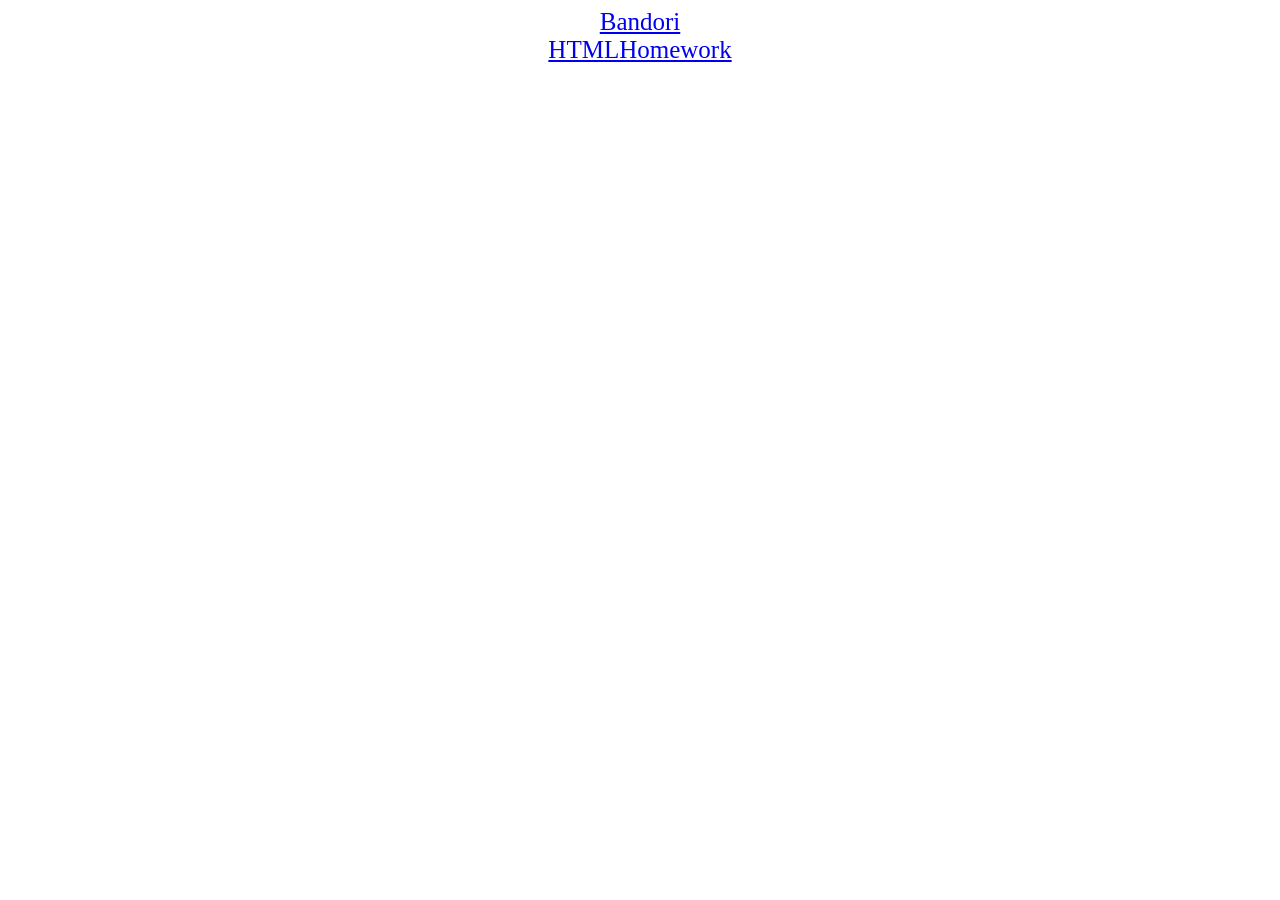
<file: index.html>
<!DOCTYPE html>
<html lang="en">
<head>
    <meta charset="UTF-8">
    <meta name="viewport" content="width=device-width, initial-scale=1.0">
    <title>Document</title>
    <link rel="stylesheet" href="style.css">
</head>
<body>
    <div style="text-align:center;">
        <a href="./Bandori/index.html">Bandori</a>
    </div>
    <div style="text-align:center;">
        <a href="./html_homework\index.html">HTMLHomework</a>
    </div>
</body>
</html>
</file>
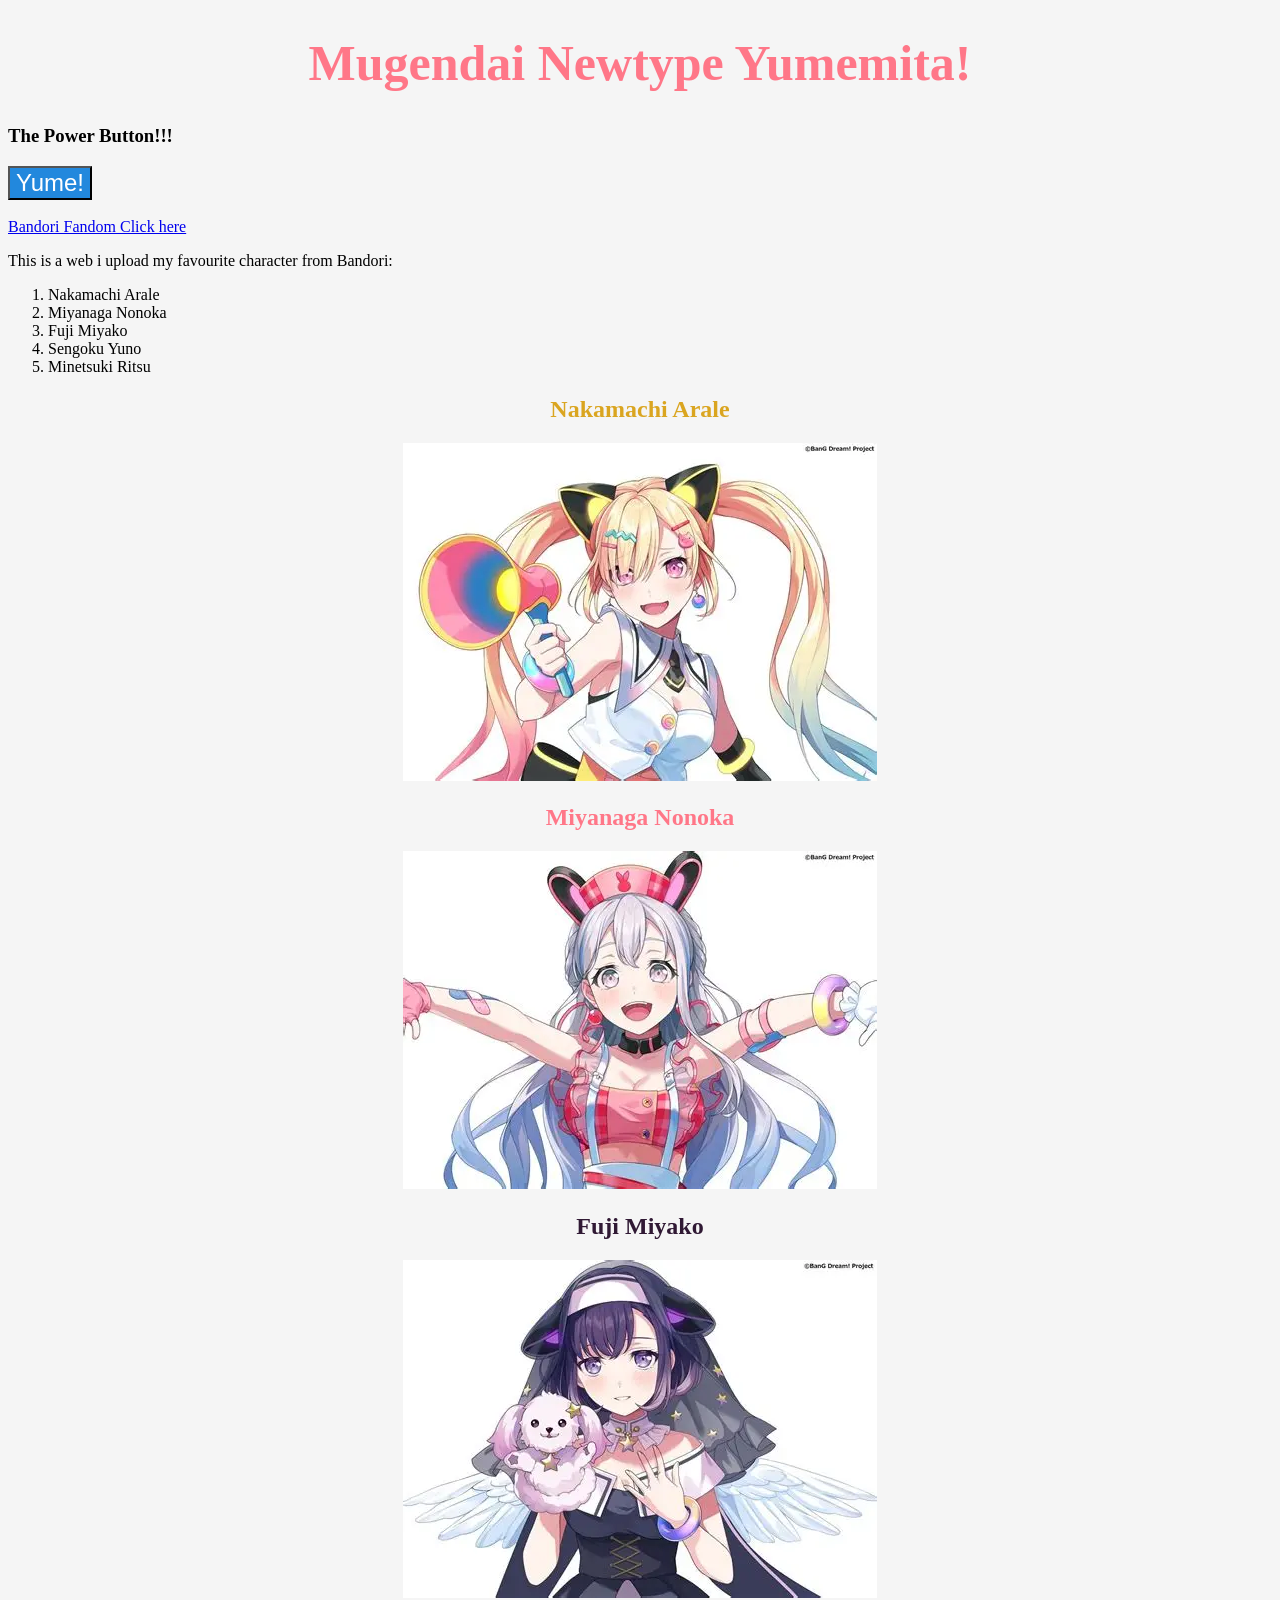
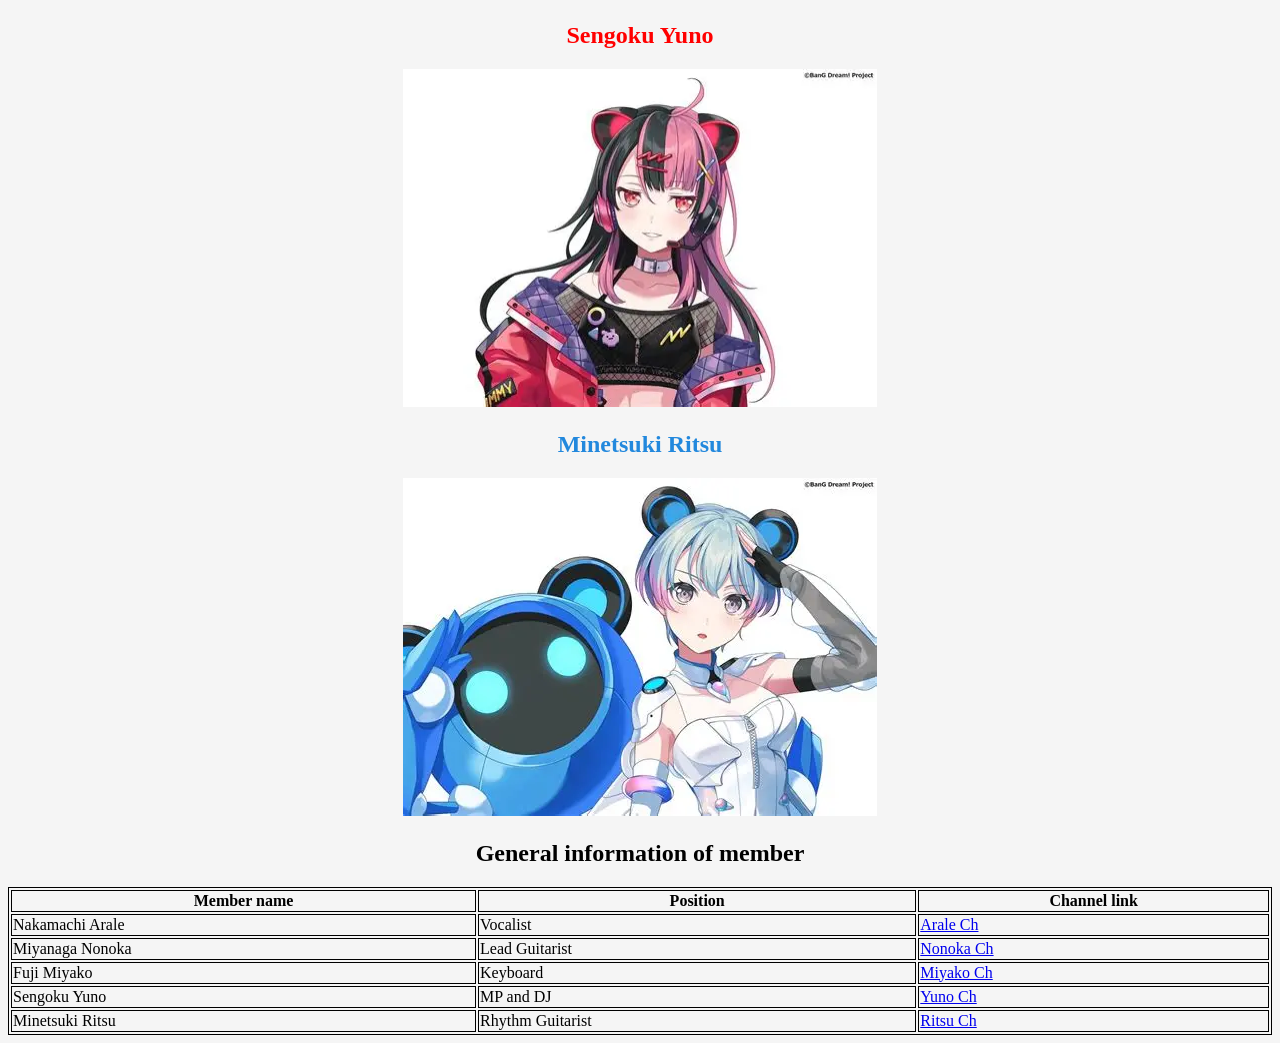
<file: B1/index.html>
<!DOCTYPE html>
<html>
  <head> 
  <meta charset="UTF-8" />
  <meta name="viewport" content="width=device-width, initial-scale=1.0" />
  <title>Bandori girl!</title>
    <style> table, th, td {
      border: 1px solid black;
    }
      div {
  background-color: #F5F5F5;
    }
    .character{
    text-align: center;  
    }
    </style>  
  </head>
  <body style="background-color: #F5F5F5;"></body>
    <h1 style="color:#FF7788; text-align: center; font-size: 50px;">Mugendai Newtype Yumemita!</h1>
    <h3>The Power Button!!!</h3>
    <button type="button"
        style="background-color:#2288DD; color:white; font-size: 24px;" 
        onclick="alert('YUME WA POWERRRRR!!!')">
    Yume!
    </button>
    <br><br>
    <a href="https://bandori.fandom.com/wiki/Mugendai_Mewtype">
    Bandori Fandom Click here
    </a>
    <div><p>This is a web i upload my favourite character from Bandori: </p></div>
    <ol>
    <li>Nakamachi Arale</li>
    <li>Miyanaga Nonoka</li>
    <li>Fuji Miyako</li>
    <li>Sengoku Yuno</li>
    <li>Minetsuki Ritsu</li>
    </ol>
    <div class="character">
    <h2 style="color:#DAA520;"> Nakamachi Arale</h2>
    <img src="Araletan.webp" alt="Image" width="474" height="338" />
    <h2 style="color:#FF7788;">Miyanaga Nonoka</h2>
    <img src="Nonotan.webp" alt="Image" width="474" height="338" /> 
    <h2 style="color:#301934;">Fuji Miyako</h2> 
    <img src="Fujichan.webp" alt="Image" width="474" height="338" />
    <h2 style="color:#FF0000;">Sengoku Yuno</h2> 
    <img src="Yunonchan.webp" alt="Image" width="474" height="338" />
    <h2 style="color:#2288DD;">Minetsuki Ritsu</h2> 
    <img src="Ritchan.webp" alt="Image" width="474" height="338" />
    <h2> General information of member </h2> 
    </div>

    <table style = "width: 100%">
     <tr>
      <th> Member name</th>
      <th> Position</th>
      <th> Channel link</th>
     </tr> 
     <tr>
      <td> Nakamachi Arale</td>
      <td>Vocalist</td>
      <td><a href="www.youtube.com/@arale_yumemita">Arale Ch</a> </td>
     </tr>
     <tr>
      <td>Miyanaga Nonoka</td>
      <td>Lead Guitarist</td>
      <td><a href="www.youtube.com/@nonoka_yumemita">Nonoka Ch</a> </td>
     </tr>
     <tr>
      <td>Fuji Miyako</td>
      <td>Keyboard</td>
      <td><a href="www.youtube.com/@miyako_yumemita">Miyako Ch</a> </td>
     </tr>
     <tr>
      <td>Sengoku Yuno</td>
      <td>MP and DJ</td>
      <td><a href="www.youtube.com/@yuno_yumemita">Yuno Ch</a> </td>
     </tr>
     <tr>
      <td>Minetsuki Ritsu</td>
      <td>Rhythm Guitarist</td>
      <td><a href="www.youtube.com/@ritsu_yumemita">Ritsu Ch</a> </td>
     </tr>
    </table>
  </body>
</html>
</file>
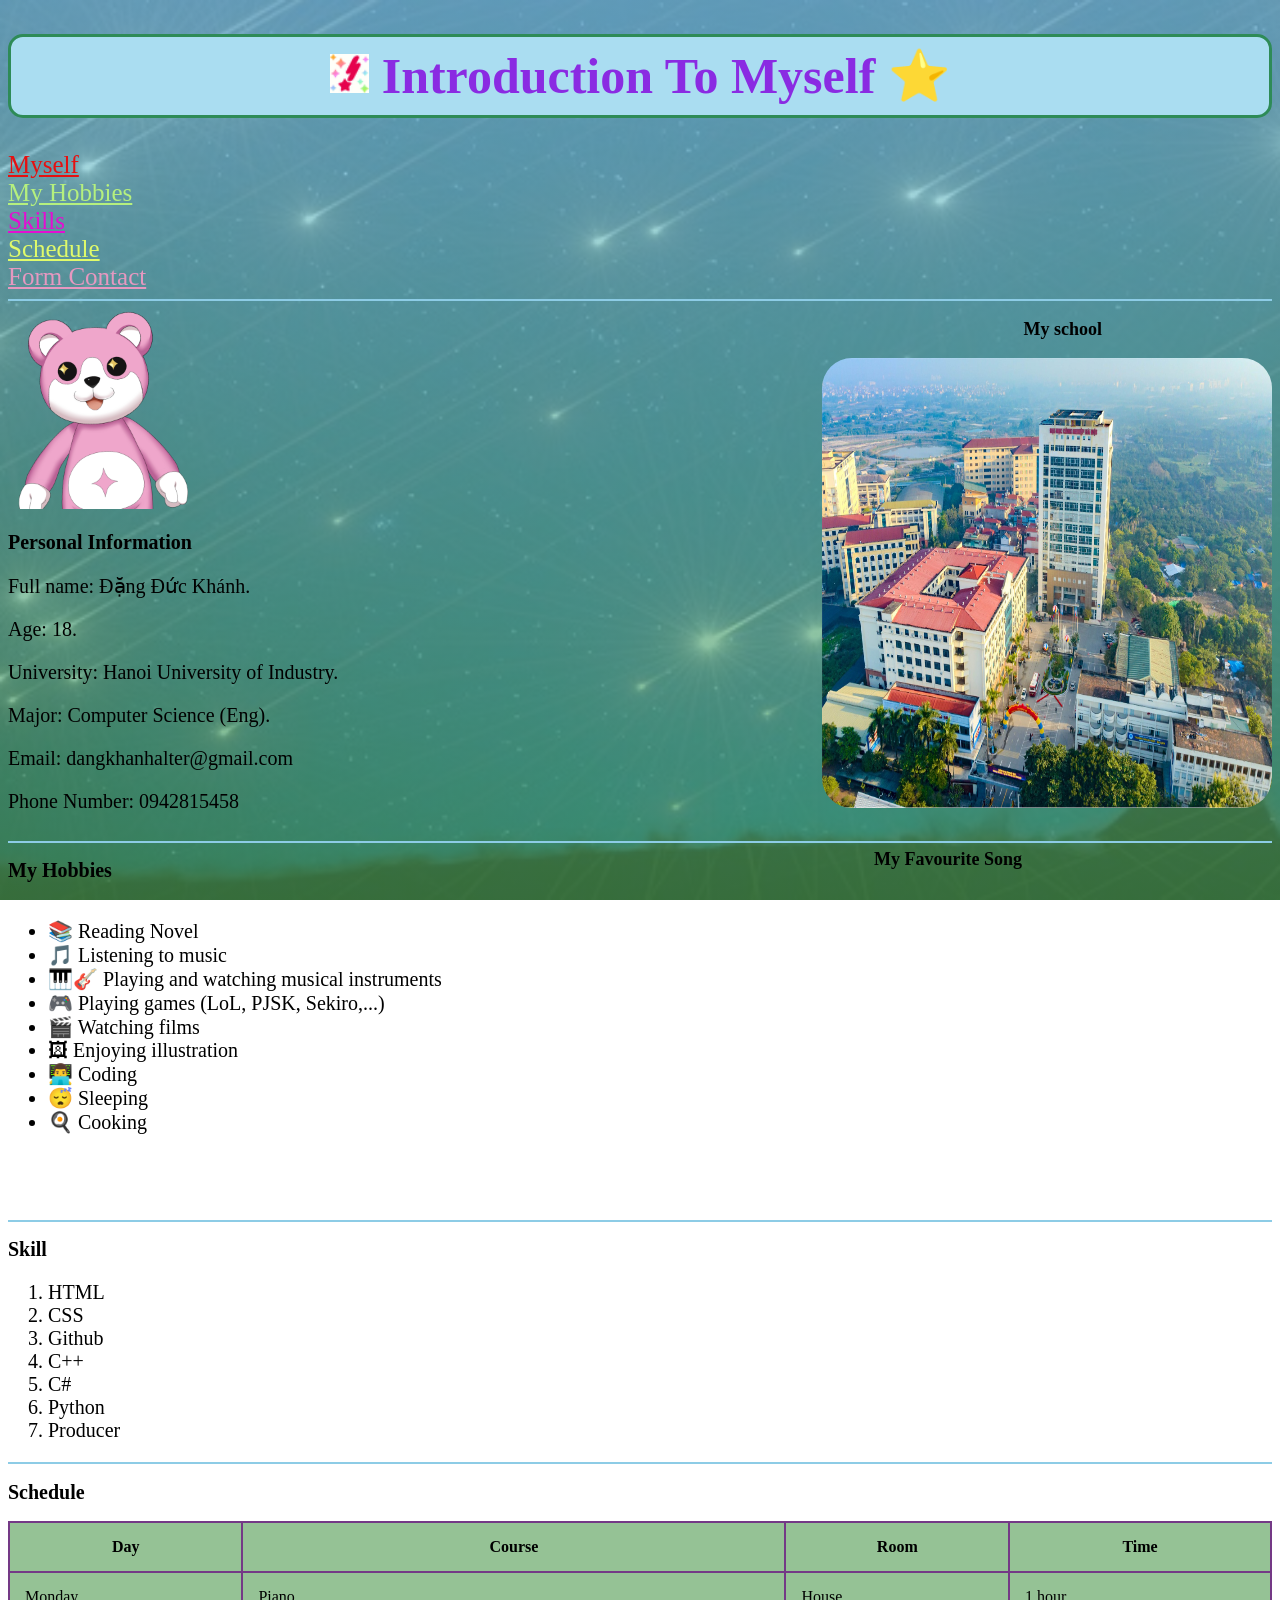
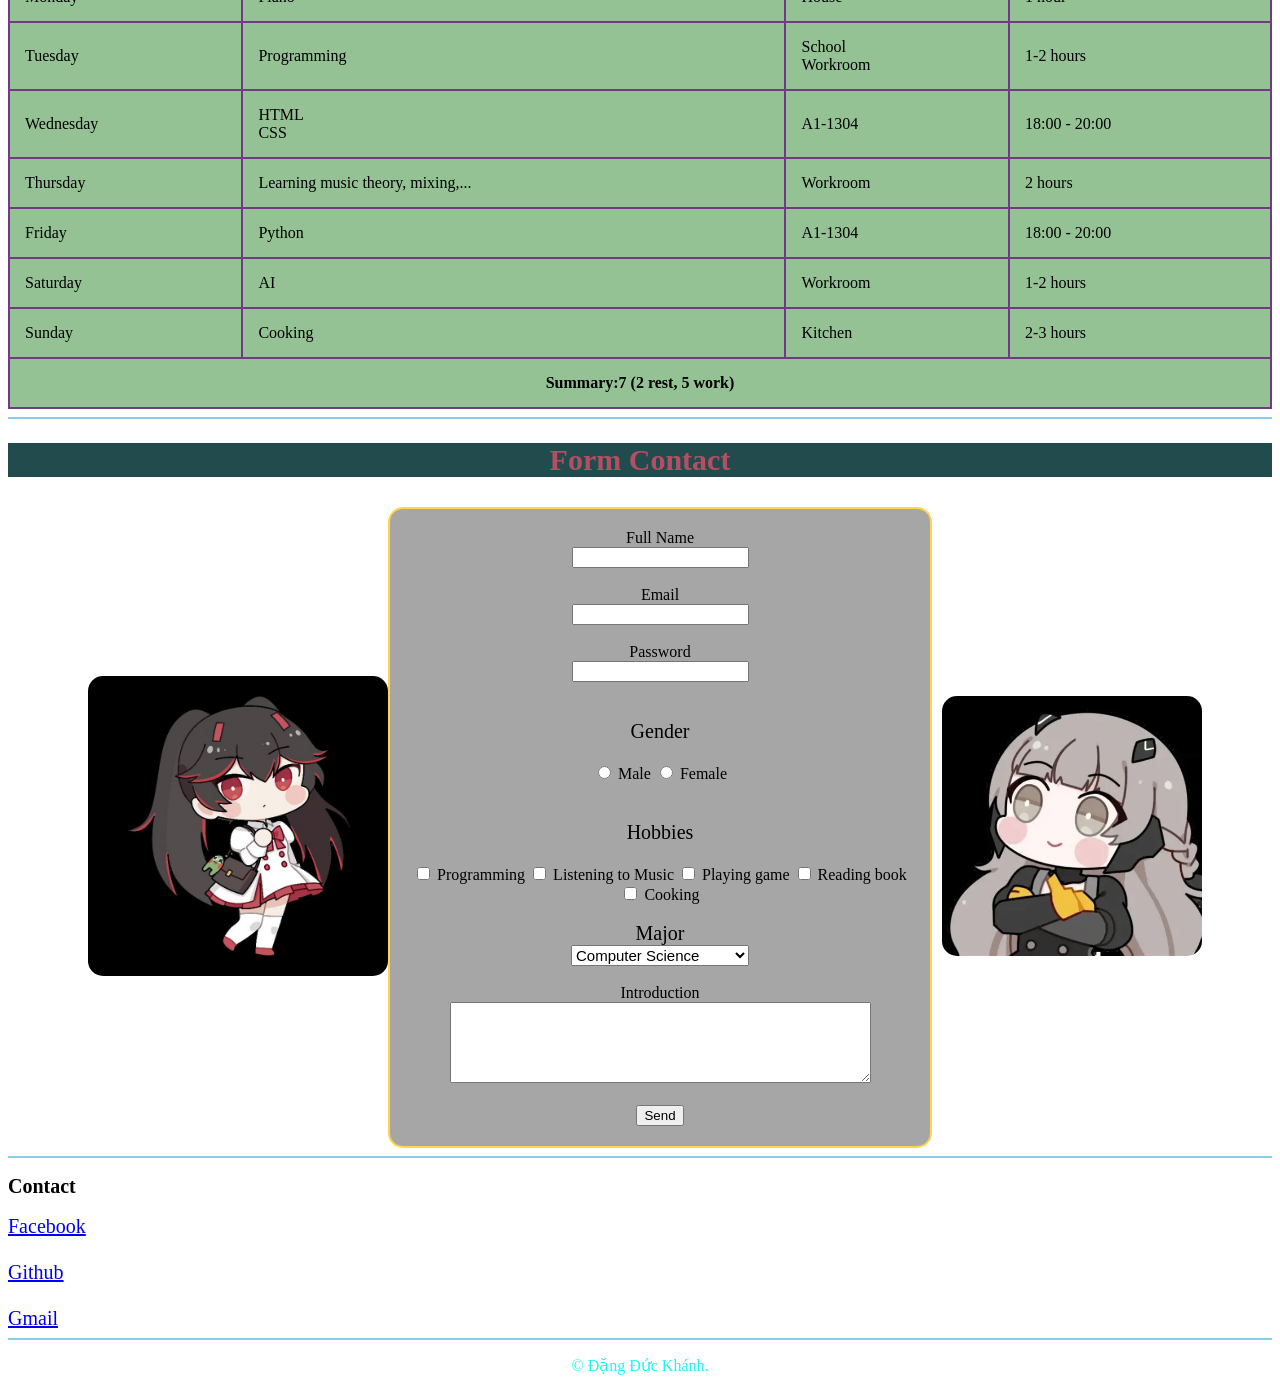
<file: html_homework/index.html>
<!DOCTYPE html>
<html lang="en">
<head>
    <meta charset="UTF-8">
    <meta name="viewport" content="width=device-width, initial-scale=1.0">
    <title>homework</title>
    <link rel ="stylesheet" href="style.css";
</head> 
<body>
    
    <h1>
        <img src="icon.png" class="icon">
         Introduction To Myself ⭐
    </h1>
    <nav>
    <a class = "menu" style ="color: rgb(230, 16, 16);" href="#Personal Information">Myself</a> <br> 
    <a class = "menu" style ="color: rgb(181, 240, 126);"href="#Hobbies">My Hobbies</a> <br> 
    <a class = "menu" style ="color: rgb(228, 14, 210);"href="#skill">Skills</a> <br> 
    <a class = "menu" style ="color: rgb(224, 250, 106);"href="#schedule">Schedule</a> <br> 
    <a class = "menu" style ="color: rgb(230, 152, 192);" href="#form contact">Form Contact</a><br>   
    </nav>
    
    <hr>

    <div id = "Personal Information" class = "personal-information">
      <div class="info">
        <img src ="Michelle.png" alt = "Michelle" width ="200" height = "200" />
        <h2>Personal Information </h2>
        <p id="title1">Full name: Đặng Đức Khánh. </p></p>
        <p id="title1">Age: 18.</p>
        <p id="title1">University: Hanoi University of Industry.</p> 
        <p id="title1">Major: Computer Science (Eng).</p>
        <p id="title1">Email: dangkhanhalter@gmail.com</p>
        <p id="title1">Phone Number: 0942815458</p>
      </div>
        <div class="school">
          <h3 style ="font-size:18px; margin-top:-10px; position:relative; right: 170px;"> My school </h3>
        <img src="school.jpg" alt="school">
      </div>
    </div>

    <hr>

    <h2 id="Hobbies">My Hobbies</h2>

  <div class="hobby-container">

    <div class="myhobbies">
        <ul>
            <li>📚 Reading Novel</li>
            <li>🎵 Listening to music</li>
            <li>🎹🎸 Playing and watching musical instruments</li>
            <li>🎮 Playing games (LoL, PJSK, Sekiro,...)</li>
            <li>🎬 Watching films</li>
            <li>🖼 Enjoying illustration</li>
            <li>👨‍💻 Coding</li>
            <li>😴 Sleeping</li>
            <li>🍳 Cooking</li>
        </ul>
    </div>

    <div class="video">
        <h3 style="font-size:18px;margin-top: -50px; position:relative; right:250px;">
    My Favourite Song
        </h3>
        <iframe width="560" height="320" src="https://www.youtube.com/embed/0PGfVrLeXUU?si=GhH6ZqLRQekoaPoO" title="YouTube video player" frameborder="0" allow="accelerometer; autoplay; clipboard-write; encrypted-media; gyroscope; picture-in-picture; web-share" referrerpolicy="strict-origin-when-cross-origin" allowfullscreen></iframe>
    </div>
  </div>


    <hr>

    <h2 id = "skill"> Skill </h2></2>
    <ol class = "myskill">
     <li>HTML</li>
     <li>CSS</li>
     <li>Github</li>
     <li>C++</li>
     <li>C#</li>
     <li>Python</li>
     <li>Producer</li>
    </ol>

    <hr>

    <h2 id = "schedule"> Schedule </h2>
    <table border="1" style="width:100%; background-color:rgba(105, 168, 105, 0.7);">
       <tr>
        <th>Day</th>
        <th>Course</th>
        <th>Room</th>
        <th>Time</th>
       </tr> 
       <tr>
        <td>Monday</td>
        <td>Piano</td>
        <td>House</td>
        <td>1 hour</td>
       </tr>
       <tr>
        <td>Tuesday</td>
        <td>Programming</td>
        <td>School  <br> Workroom </td>
        <td>1-2 hours</td>
       </tr>
        <td>Wednesday</td>
        <td>HTML <br> CSS </td>
        <td>A1-1304</td>
        <td>18:00 - 20:00</td>
       </tr>
       <tr>
        <td>Thursday</td>
        <td>Learning music theory, mixing,...</td>
        <td>Workroom</td>
        <td>2 hours</td>
       </tr> 
       <tr>
       <tr>
        <td>Friday</td>
        <td>Python </td>
        <td>A1-1304</td>
        <td>18:00 - 20:00</td>
       </tr>
       <tr>
        <td>Saturday</td>
        <td>AI</td>
        <td>Workroom</td>
        <td>1-2 hours</td>
       </tr>
       <tr>
        <td>Sunday</td>
        <td>Cooking</td>
        <td>Kitchen</td>
        <td> 2-3 hours</td>
       </tr>
        <tfoot>
          <tr>
            <th colspan="4">Summary:7 (2 rest, 5 work)</th>
          </tr>
        </tfoot>
    </table>

    <hr>

    <h2 style = "background-color:rgb(33, 75, 77); color: rgb(180, 79, 99) ; text-align:center; font-size: 30px;" id = "form contact"> Form Contact </h2>

    <div class = "fc-container">
      <div class = "left-image">
        <img src="lucia.jpg" alt ="left image">
      </div>
      <form class = "fc">
        <label for="name">Full Name</label><br />
        <input type="text" id="name" /><br /><br />

        <label for="email">Email</label><br />
        <input type="email" id="email" /><br /><br />

        <label for="password">Password</label><br />
        <input type="password" id="password" /><br /><br />

        <p style = "font-size: 20px;">Gender</p>

        <input type="radio" id="Male" name="gender" />
        <label for="male">Male</label>

        <input type="radio" id="Female" name="gender" />
        <label for="female">Female</label>

        <br /><br />

        <p style = "font-size: 20px;"> Hobbies </p>

        <input type="checkbox" id="code" />
        <label for="code">Programming</label>

        <input type="checkbox" id="music" />
        <label for="music">Listening to Music</label>

        <input type="checkbox" id="game" />
        <label for="game">Playing game</label>

        <input type="checkbox" id="book" />
        <label for="book">Reading book</label>

        <input type="checkbox" id="cook" />
        <label for="cook">Cooking</label>

        <br /><br />

        <label style = "font-size: 20px;" id="major">Major</label><br />

        <select style = "font-size: 15px;" id="major">
          <option>Computer Science</option>
          <option>Cyber Security </option>
          <option>Information Technology</option>
        </select>

        <br /><br />

        <label for="about">Introduction</label><br />

        <textarea id="about" rows="5" cols="50"></textarea>

        <br /><br />

        <button>Send</button>
      </form>
      <div class="right-image">
        <img src="nanami.webp" alt="Right Image">
    </div>
    </div>

    <hr />

    <aside class = "as">
      <h2>Contact</h2>
        <a href="https://www.facebook.com/share/1LhSHM1wme/" target="_blank">Facebook</a>
        <br><br>
        <a href="https://github.com" target="_blank">Github</a>
        <br><br>
        <a href="dangkhanhalter@gmail.com">Gmail</a>
    </aside>

    <hr>

     <footer>
      <p style = "text-align: center; color:rgb(30, 245, 245)">&copy; Đặng Đức Khánh.</p>
    </footer>

</body>
</html>
</file>
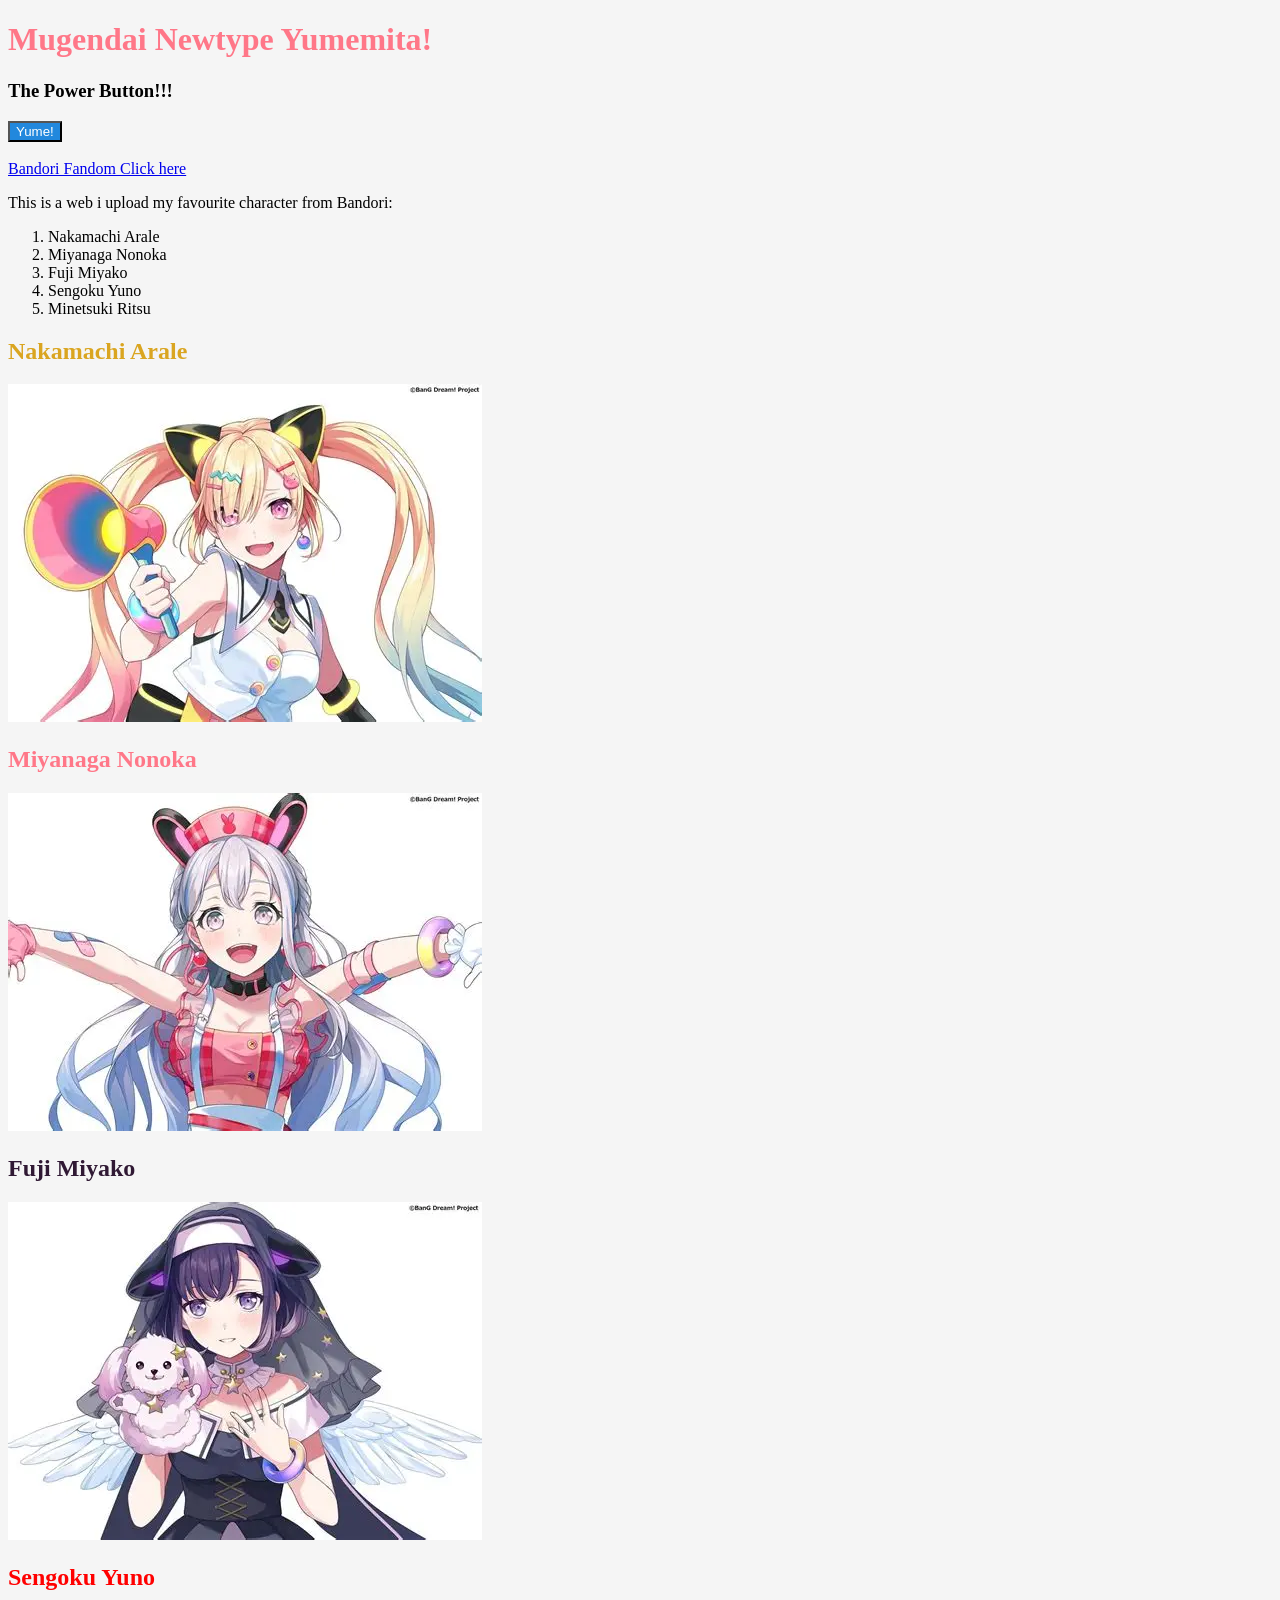
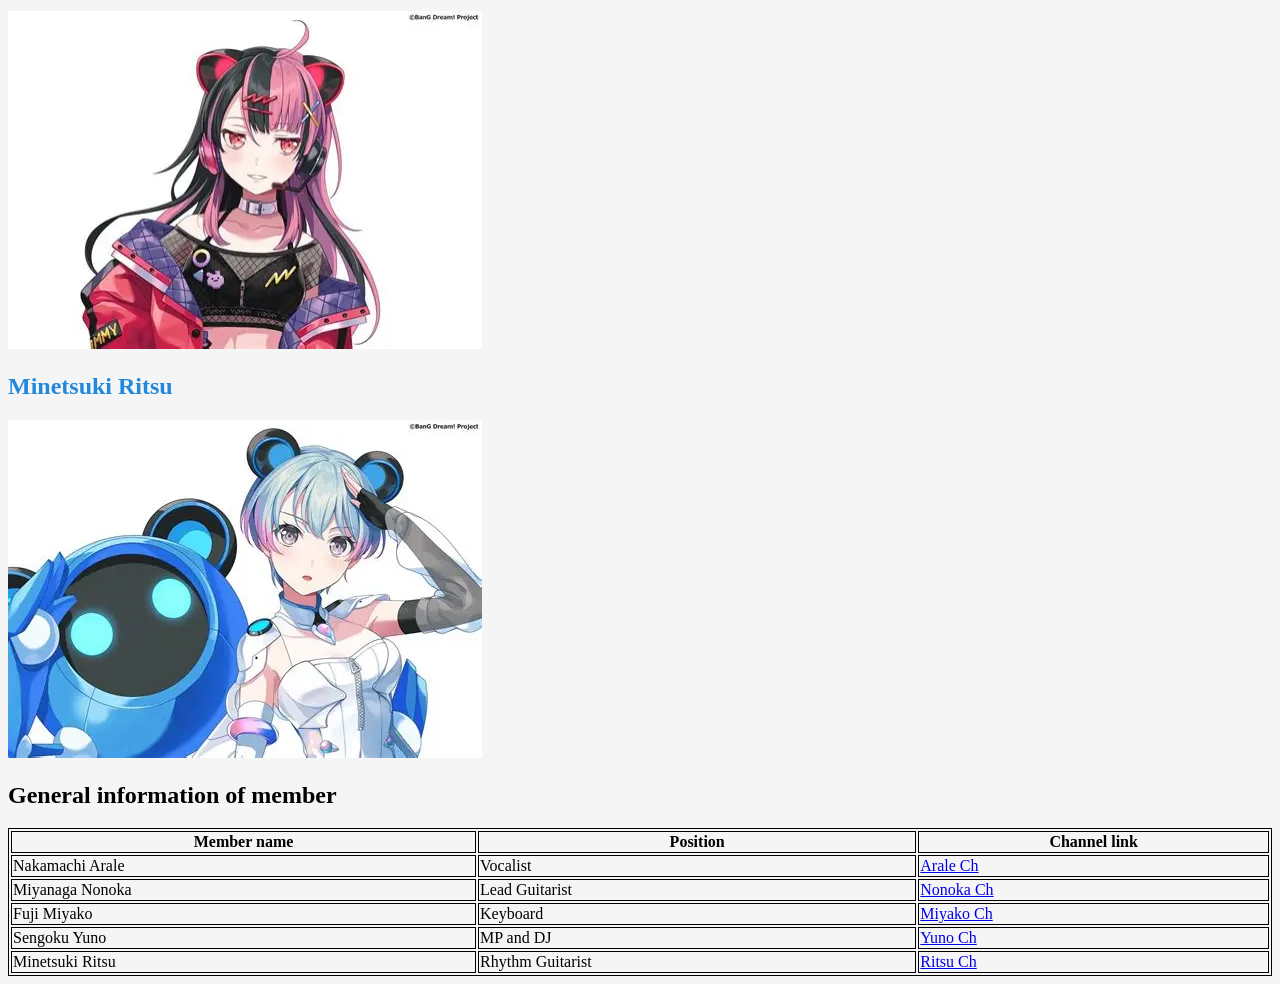
<file: Bandorrii.html>
<!DOCTYPE html>
<html>
  <head>
    <style> table, th, td {
      border: 1px solid black;
    }
    </style>
    <body style="background-color:#F5F5F5;"></body>
    <meta charset="UTF-8" />
    <meta name="viewport" content="width=device-width, initial-scale=1.0" />
    <title>Bandori girl!</title>
  </head>

  <body>
    <h1 style="color:#FF7788;">Mugendai Newtype Yumemita!</h1>
    <h3>The Power Button!!!</h3>
    <button type="button"
        style="background-color:#2288DD; color:white;"
        onclick="alert('YUME WA POWERRRRR!!!')">
    Yume!
    </button>
    <br><br>
    <a href="https://bandori.fandom.com/wiki/Mugendai_Mewtype">
    Bandori Fandom Click here
    </a>
    <p>This is a web i upload my favourite character from Bandori: </p>
    <ol>
    <li>Nakamachi Arale</li>
    <li>Miyanaga Nonoka</li>
    <li>Fuji Miyako</li>
    <li>Sengoku Yuno</li>
    <li>Minetsuki Ritsu</li>
    </ol>

    <h2 style="color:#DAA520;"> Nakamachi Arale</h2>
    <img src="Araletan.webp" alt="Image" width="474" height="338" />
    <h2 style="color:#FF7788;">Miyanaga Nonoka</h2>
    <img src="Nonotan.webp" alt="Image" width="474" height="338" /> 
    <h2 style="color:#301934;">Fuji Miyako</h2> 
    <img src="Fujichan.webp" alt="Image" width="474" height="338" />
    <h2 style="color:#FF0000;">Sengoku Yuno</h2> 
    <img src="Yunonchan.webp" alt="Image" width="474" height="338" />
    <h2 style="color:#2288DD;">Minetsuki Ritsu</h2> 
    <img src="Ritchan.webp" alt="Image" width="474" height="338" />
    <h2> General information of member </h2>
    <table style = "width: 100%">
     <tr>
      <th> Member name</th>
      <th> Position</th>
      <th> Channel link</th>
     </tr> 
     <tr>
      <td> Nakamachi Arale</td>
      <td>Vocalist</td>
      <td><a href="www.youtube.com/@arale_yumemita">Arale Ch</a> </td>
     </tr>
     <tr>
      <td>Miyanaga Nonoka</td>
      <td>Lead Guitarist</td>
      <td><a href="www.youtube.com/@nonoka_yumemita">Nonoka Ch</a> </td>
     </tr>
     <tr>
      <td>Fuji Miyako</td>
      <td>Keyboard</td>
      <td><a href="www.youtube.com/@miyako_yumemita">Miyako Ch</a> </td>
     </tr>
     <tr>
      <td>Sengoku Yuno</td>
      <td>MP and DJ</td>
      <td><a href="www.youtube.com/@yuno_yumemita">Yuno Ch</a> </td>
     </tr>
     <tr>
      <td>Minetsuki Ritsu</td>
      <td>Rhythm Guitarist</td>
      <td><a href="www.youtube.com/@ritsu_yumemita">Ritsu Ch</a> </td>
     </tr>
    </table>
  </body>
</html>
</file>
<file: style.css>
a{
    font-size: 25px;
}
</file>
<file: html_homework/style.css>
body{
    background-image: linear-gradient(rgba(135, 206, 235, 0.7), rgba(77, 155, 77, 0.7)),
                      url("shotingstar.jpg");
    background-repeat: no-repeat;
    background-attachment: fixed;
    background-position: center;
    background-size: cover;
}
h1{
    border-style:solid;
    border-radius: 15px;
    border-color:seagreen;
    background-color:rgb(170, 221, 241);
    color:blueviolet;
    text-align:center;
    font-size: 50px;
    padding: 10px;
}
.icon{
    width:39px;
    height:39px;
}
h2{
    font-size: 20px;
}
#title1{
    color:rgb(0, 0, 0);
}
.menu{
    font-size: 25px
}
.personal-information{
    font-size: 20px;
    display: flex;
    justify-content: space-between;
    align-items: center;
}
.info{
    flex: 1;
}
.school{
    flex: 1;
    text-align: right;
}

.school img{
    width: 450px;
    height: 450px;
    border-radius: 30px;
}
.hobby-container{
    display: flex;
    justify-content: space-between;
    align-items: flex-start;
    gap: 40px;
}

.myhobbies{
    font-size:20px;
    flex: 1;
}

.video{
    flex: 1;
    text-align: right;
}

.video iframe{
    width: 100%;
    max-width: 660px;
    aspect-ratio: 16/9;
    border: none;
    border-radius: 30px;
}
.myskill{
    font-size: 20px;
}
.fc{
    text-align:center
}
.as{
   font-size: 20px; 
}
hr{
    border: 1px solid rgb(141, 204, 230);
}
table{
    border-collapse: collapse;
    border: 2px solid white;
}

th, td{
    border: 2px solid rgb(116, 57, 134);

    padding: 15px;
}
form{
    width: 500px;
    margin: auto;

    background: rgba(177, 50, 135, 0.35);

    border: 2px solid #FFD54F;
    border-radius: 15px;

    padding: 20px;
}
.fc-container{
    display: flex;
    justify-content: center;
    align-items: center;
    gap: 40px;
    margin-top: 30px;
}

.fc{
    width: 500px;
    padding: 20px;
    background: rgba(0,0,0,0.35);
    border: 2px solid #FFD54F;
    border-radius: 15px;
}

.left-image img{
    width: 300px;
    height: auto;
    border-radius: 15px;
    position: relative;
    left: 80px;
    mix-blend-mode: screen;
}
.right-image img{
    width: 260px;
    height: auto;
    border-radius: 15px;
    position: relative;
    right: 70px;
    mix-blend-mode: screen;
}
</file>
